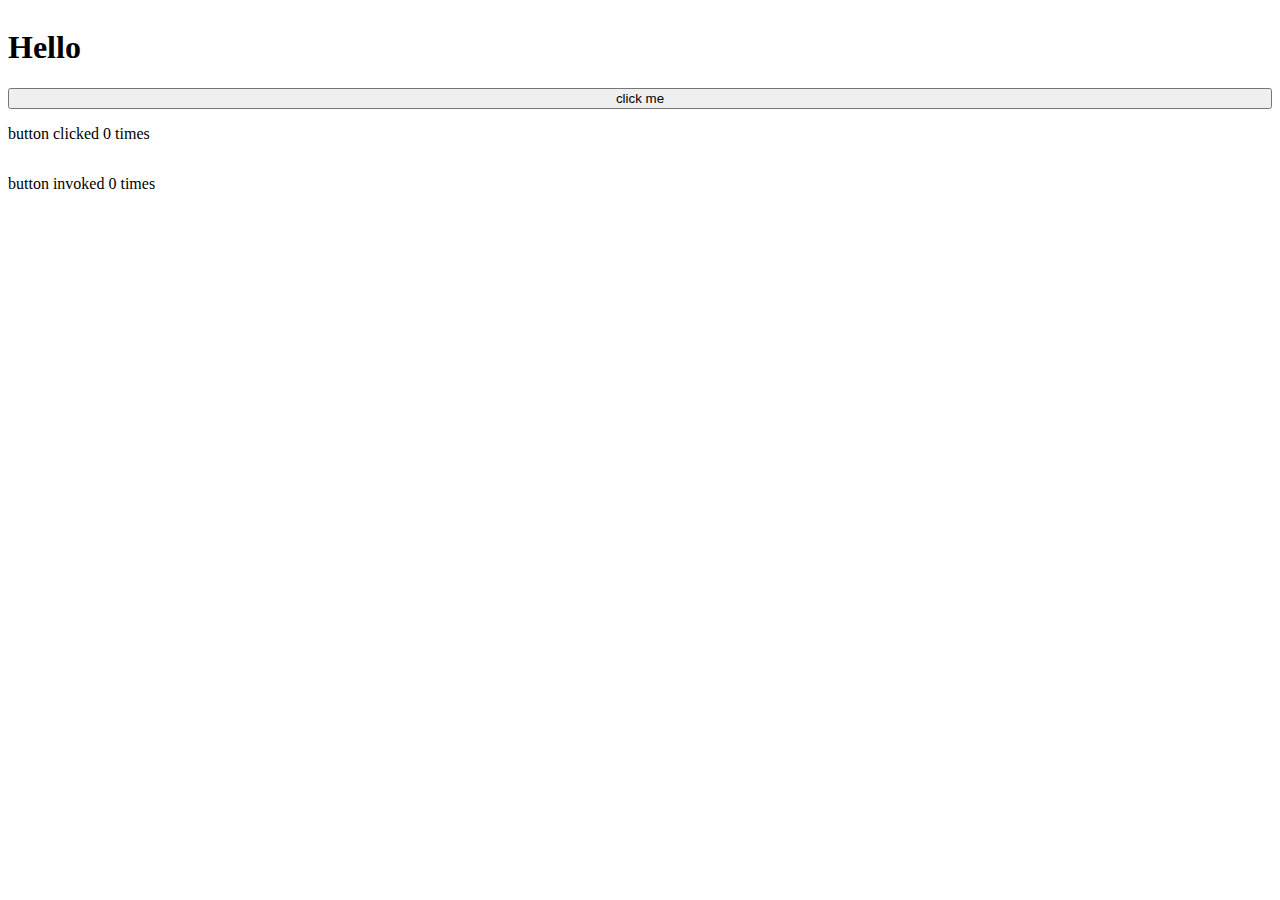
<file: DebauncingAndThrotteling/debauncingPolyfill/index.html>
<!DOCTYPE html>
<html lang="en">
<head>
    <meta charset="UTF-8">
    <meta name="viewport" content="width=device-width, initial-scale=1.0">
    <title>Document</title>
    <link rel="stylesheet" href="styles.css" />
</head>

<body>
    <h1 id="heading" >Hello</h1>
    <button id="button" >click me</button>
    <p id="clicked">button clicked 0 times</p>
    <p id = 'invoked'>button invoked 0 times</p>
</body>
<script src="index.js"></script>
</html>
</file>
<file: DebauncingAndThrotteling/debauncingPolyfill/styles.css>
body {
    display: flex;
    flex-direction: column;
    justify-content: 'center';
    align-items: 'center';
}
</file>
